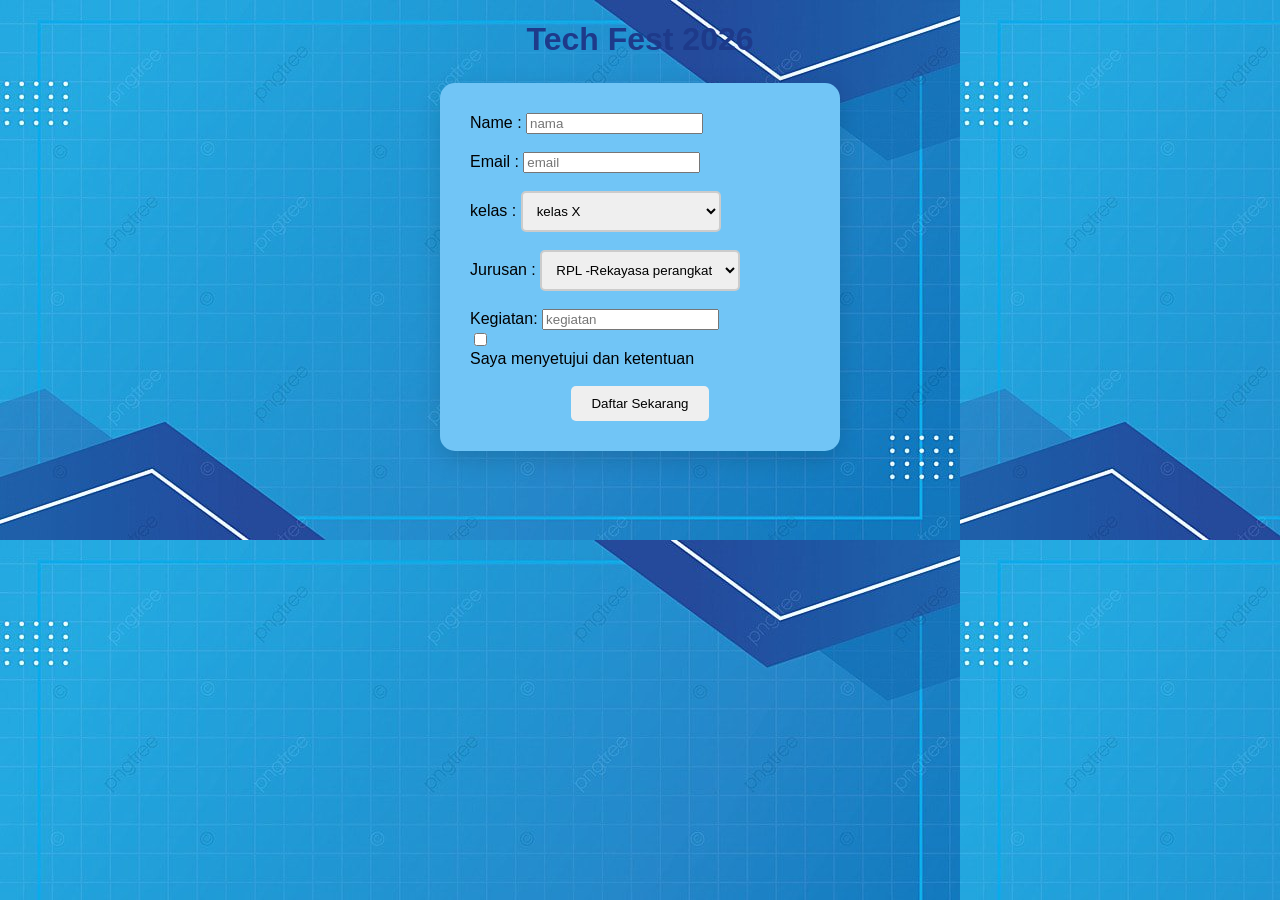
<file: index.html>
<!DOCTYPE html>
<html lang="en">
<head>
  <link rel="stylesheet" href="style/style.css">
  <meta charset="UTF-8">
  <meta name="viewport" content="width=device-width, initial-scale=1.0">
   <title>Tech Fest 2026</title>
</head> 
   <h1>Tech Fest 2026 </h1>

  <form>
    <label for="nama">Name :</label>
    <input type="text" placeholder="nama" id="nama">
 <br><br>

    <label for="email">Email :</label>
    <input type="text" placeholder="email" id="email" name="email">
    <br><br>
    
      <label for="kelas">kelas :</label>
      <select name="kelas" id="kelas">
        <option>kelas X</option>
        <option>kelas XI</option>
        <option>kelas XII</option>
      </select>
    <br><br>
  
      <label for="jurusan">Jurusan :</label>
      <select name="jurusan" id="jurusan">
        <option>RPL -Rekayasa perangkat lunak</option>
        <option>TKJ - Teknik komputer dan jaringan</option>
        <option>MM - Multimedia</option>
        <option>TJA - Teknik jaringan akses</option>
      </select>
   
   <br><br>
      <label for="kegiatan">Kegiatan:</label>
      <input type="text" placeholder="kegiatan" id="kegiatan">
    <br>
    
      <input type="checkbox" id="setuju" name="setuju"> <br>
      <label for="setuju">Saya menyetujui dan ketentuan</label>
    <br><br>
    <button type="submit">Daftar Sekarang</button>
    </form>
    
   <script src="js/script.js"></script>
</body>
</html>
</file>
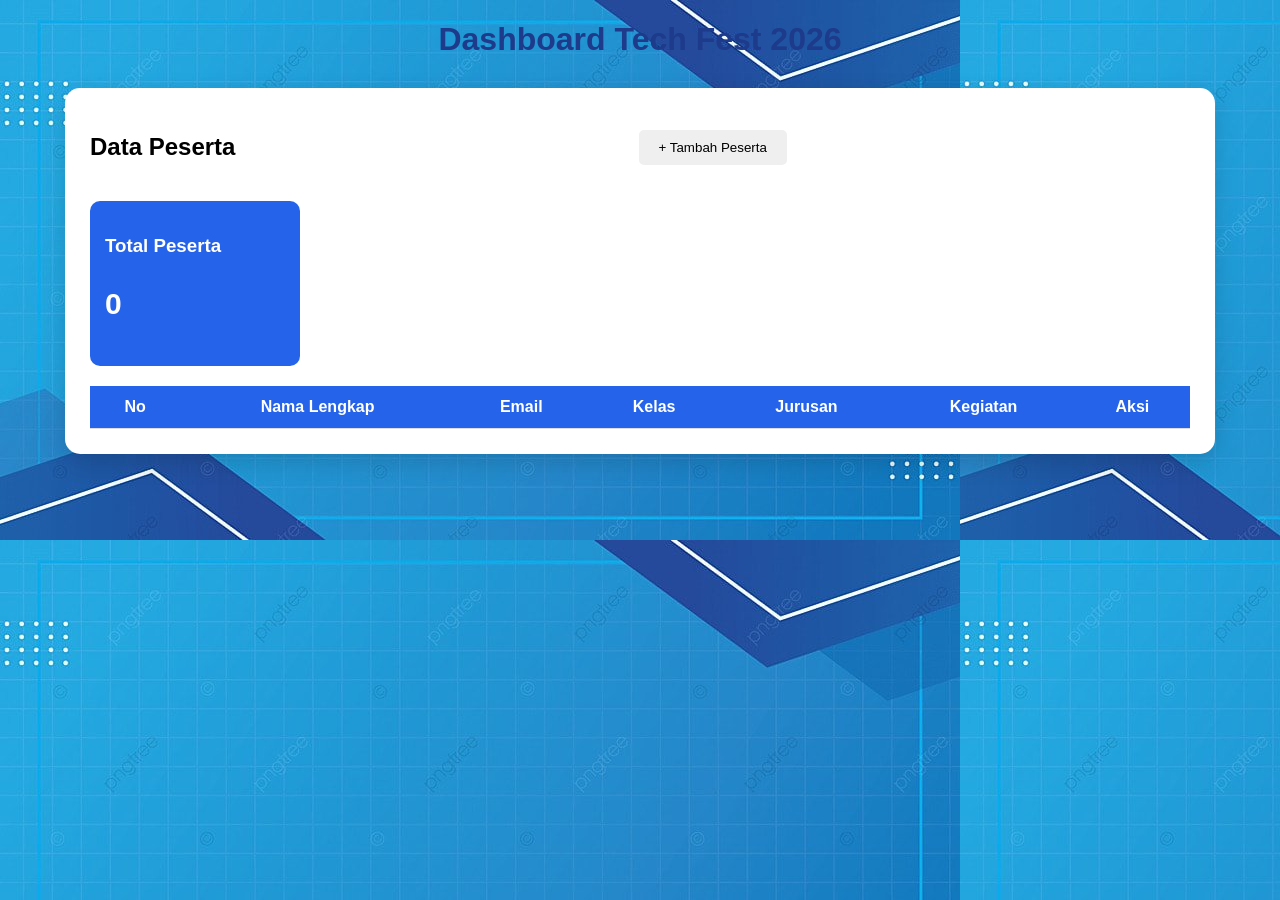
<file: dashboard.html>
<!DOCTYPE html>
<html lang="en">
<head>
    <meta charset="UTF-8">
    <meta name="viewport" content="width=device-width, initial-scale=1.0">
    <title>Dashboard Tech Fest 2026</title>
    <link rel="stylesheet" href="style/style.css">
</head>

<body>

    <h1>Dashboard Tech Fest 2026</h1>

    <div class="dashboard">

        <div class="header-dashboard">
            <h2>Data Peserta</h2>
            <button onclick="window.location.href='index.html'">
                + Tambah Peserta
            </button>
        </div>

        <div class="card">
            <h3>Total Peserta</h3>
            <p id="totalPeserta">0</p>
        </div>

        <table>
            <thead>
                <tr>
                    <th>No</th>
                    <th>Nama Lengkap</th>
                    <th>Email</th>
                    <th>Kelas</th>
                    <th>Jurusan</th>
                    <th>Kegiatan</th>
                    <th>Aksi</th>
                </tr>
            </thead>

            <tbody id="dataPeserta">
                <!-- Data peserta akan muncul di sini -->
            </tbody>
        </table>

    </div>

    <script src="js/script.js"></script>

</body>
</html>
</file>
<file: style/style.css>
h1{
    text-align: center;
    color: #1e3a8a;
    margin-bottom: 25px;
}

body {
    background-image: url('/assets/images/image.png');
    font-family: Arial, sans-serif;
}
form{
   width: 400px;
   max-width: 100%; 
   margin: 0 auto; 
   padding: 30px;
   background-color: rgb(113, 197, 246);
   border-radius: 15px; 
   box-shadow: 0 8px 25px rgba(0, 0, 0, 0.15); 
   box-sizing: border-box;
}

.input-box{
    width: 100%;
    height:100%;
    background: transparent;
    border: none;
    outline: none;
}

select {
    padding: 10px;
    width: 200px;
    border: 2px solid #ccc;
    border-radius: 5px;
    transition: 0.3s;
}

select:focus {
    transform: scale(1.05);
    border-color: rgb(7, 169, 239);
}


button {
    display: block;
    margin: 0 auto;
    padding: 10px 20px;
    border: none;
    border-radius: 5px;
    cursor: pointer;
}

button:hover {
    transform: scale(1.1);
    transition: 0.3s;
}

button:active {
    background-color: rgb(29, 167, 246);
    color: white;
}

.dashboard {
    max-width: 1100px;
    margin: 30px auto;
    background: white;
    padding: 25px;
    border-radius: 15px;
    box-shadow: 0 8px 25px rgba(0, 0, 0, 0.15);
}

.header-dashboard {
    display: flex;
    justify-content: space-between;
    align-items: center;
}

.card {
    width: 180px;
    padding: 15px;
    margin: 20px 0;
    border-radius: 10px;
    background-color: #2563eb;
    color: white;
}

.card p {
    font-size: 30px;
    font-weight: bold;
}

table {
    width: 100%;
    border-collapse: collapse;
}

th, td {
    padding: 12px;
    border-bottom: 1px solid #ddd;
    text-align: center;
}

th {
    background-color: #2563eb;
    color: white;
}
</file>
